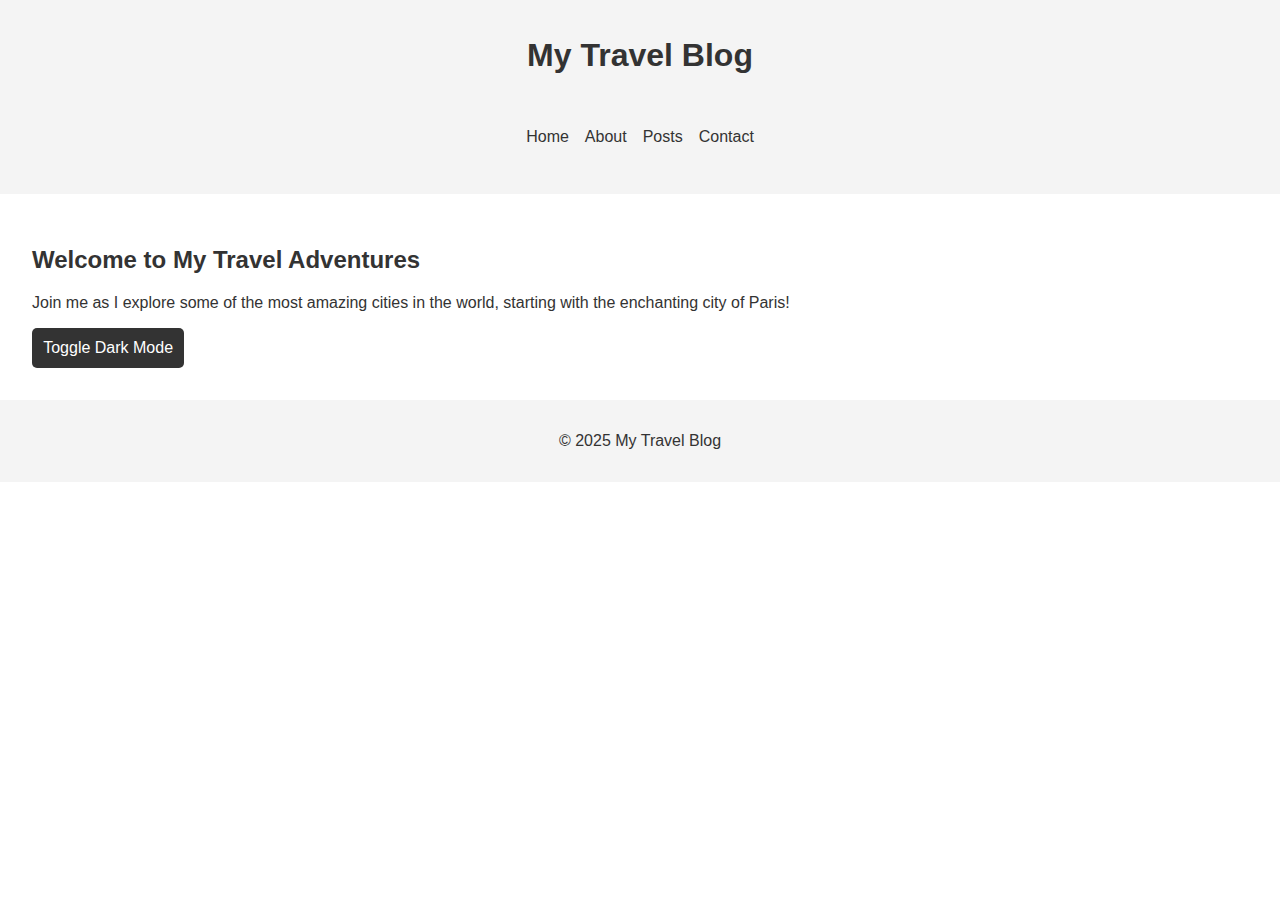
<file: index.html>
<!DOCTYPE html>
<html lang="en">
<head>
  <meta charset="UTF-8" />
  <meta name="viewport" content="width=device-width, initial-scale=1.0"/>
  <title>My Travel Blog</title>
  <link rel="stylesheet" href="css/style.css" />
</head>
<body>
  <header>
    <h1>My Travel Blog</h1>
    <nav>
      <ul>
        <li><a href="index.html">Home</a></li>
        <li><a href="about.html">About</a></li>
        <li><a href="posts.html">Posts</a></li>
        <li><a href="contact.html">Contact</a></li>
      </ul>
    </nav>
  </header>

  <main>
    <section>
      <h2>Welcome to My Travel Adventures</h2>
      <p>Join me as I explore some of the most amazing cities in the world, starting with the enchanting city of Paris!</p>
      <button id="toggleTheme">Toggle Dark Mode</button>
    </section>
  </main>

  <footer>
    <p>&copy; 2025 My Travel Blog</p>
  </footer>

  <script src="js/script.js"></script>
</body>
</html>
</file>
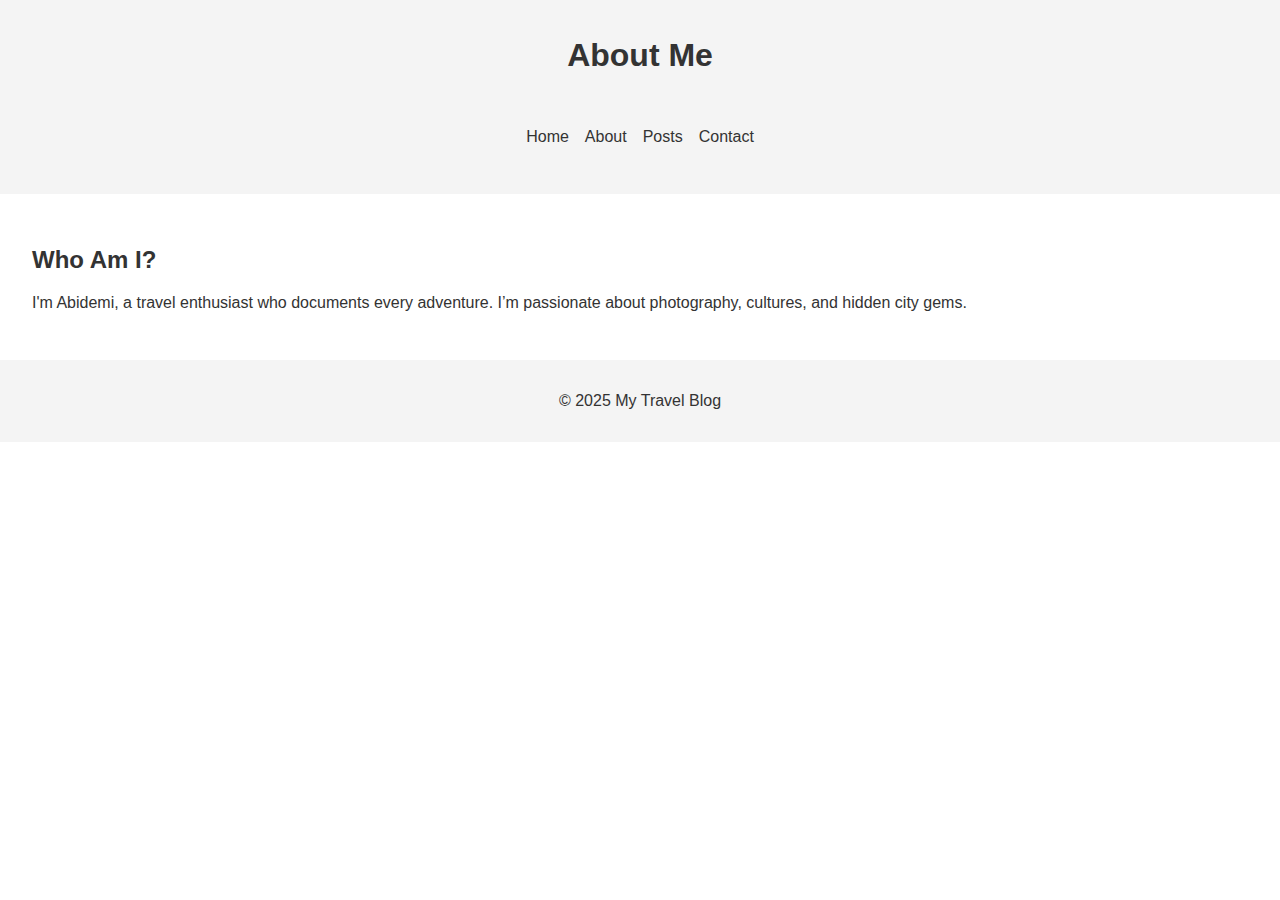
<file: about.html>
<!DOCTYPE html>
<html lang="en">
<head>
  <meta charset="UTF-8" />
  <meta name="viewport" content="width=device-width, initial-scale=1.0"/>
  <title>About - My Travel Blog</title>
  <link rel="stylesheet" href="css/style.css" />
</head>
<body>
  <header>
    <h1>About Me</h1>
    <nav>
      <ul>
        <li><a href="index.html">Home</a></li>
        <li><a href="about.html">About</a></li>
        <li><a href="posts.html">Posts</a></li>
        <li><a href="contact.html">Contact</a></li>
      </ul>
    </nav>
  </header>

  <main>
    <article>
      <h2>Who Am I?</h2>
      <p>I'm Abidemi, a travel enthusiast who documents every adventure. I’m passionate about photography, cultures, and hidden city gems.</p>
    </article>
  </main>

  <footer>
    <p>&copy; 2025 My Travel Blog</p>
  </footer>
</body>
</html>
</file>
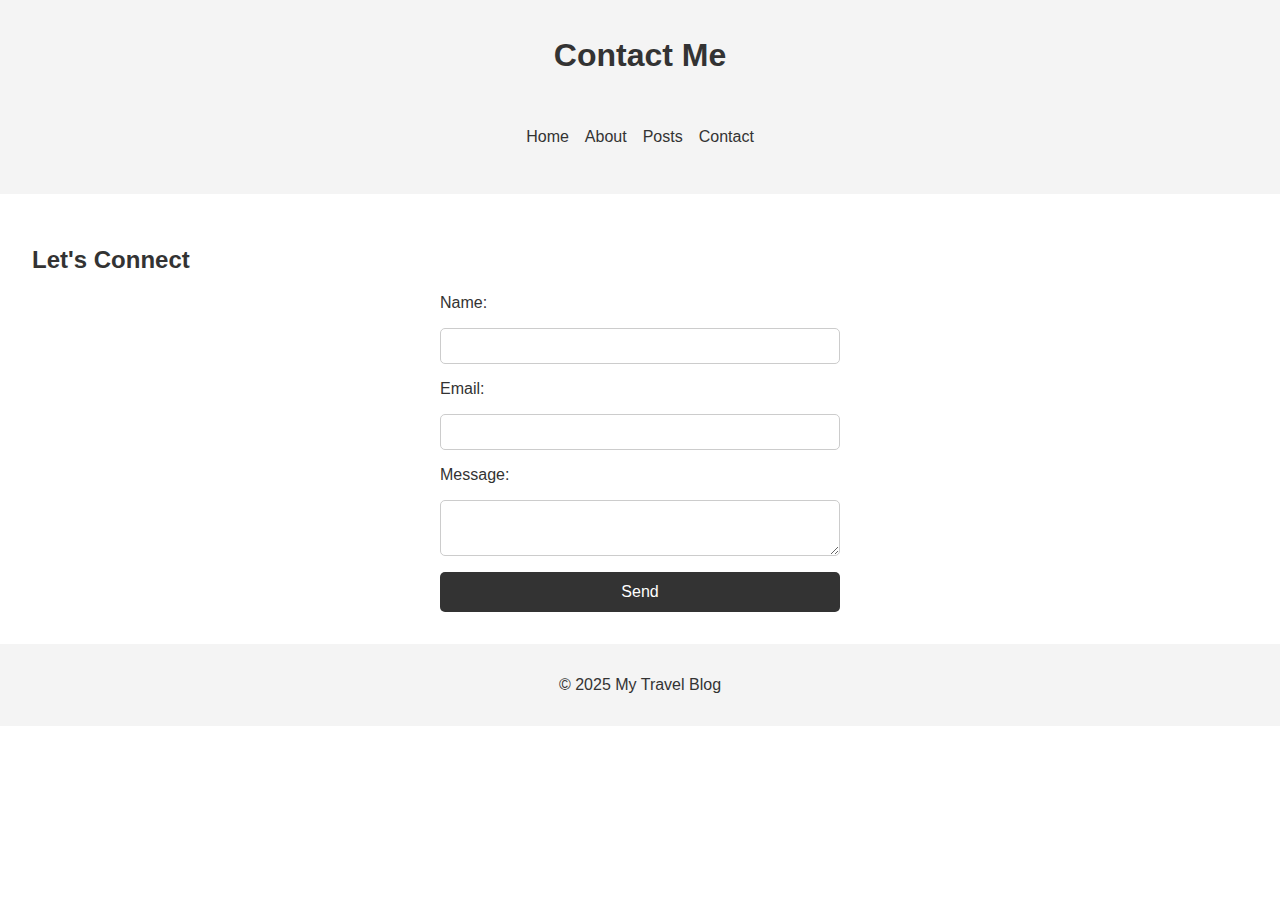
<file: contact.html>
<!DOCTYPE html>
<html lang="en">
<head>
  <meta charset="UTF-8" />
  <meta name="viewport" content="width=device-width, initial-scale=1.0"/>
  <title>Contact - My Travel Blog</title>
  <link rel="stylesheet" href="css/style.css" />
</head>
<body>
  <header>
    <h1>Contact Me</h1>
    <nav>
      <ul>
        <li><a href="index.html">Home</a></li>
        <li><a href="about.html">About</a></li>
        <li><a href="posts.html">Posts</a></li>
        <li><a href="contact.html">Contact</a></li>
      </ul>
    </nav>
  </header>

  <main>
    <section>
      <h2>Let's Connect</h2>
      <form>
        <label for="name">Name:</label>
        <input type="text" id="name" name="name" required />

        <label for="email">Email:</label>
        <input type="email" id="email" name="email" required />

        <label for="message">Message:</label>
        <textarea id="message" name="message" required></textarea>

        <button type="submit">Send</button>
      </form>
    </section>
  </main>

  <footer>
    <p>&copy; 2025 My Travel Blog</p>
  </footer>
</body>
</html>
</file>
<file: css/style.css>
/* General Styles */
body {
  font-family: Arial, sans-serif;
  margin: 0;
  padding: 0;
  background-color: #ffffff;
  color: #333;
}

header, nav, footer {
  background-color: #f4f4f4;
  padding: 1rem;
  text-align: center;
}

nav ul {
  list-style: none;
  padding: 0;
  display: flex;
  justify-content: center;
  gap: 1rem;
  flex-wrap: wrap;
}

nav a {
  text-decoration: none;
  color: #333;
}

main {
  padding: 2rem;
}

img {
  max-width: 100%;
  height: auto;
  border-radius: 5px;
  margin-top: 10px;
}

form {
  display: flex;
  flex-direction: column;
  gap: 1rem;
  max-width: 400px;
  margin: auto;
}

input, textarea {
  padding: 0.5rem;
  font-size: 1rem;
  border-radius: 5px;
  border: 1px solid #ccc;
}

button {
  padding: 0.7rem;
  font-size: 1rem;
  background-color: #333;
  color: white;
  border: none;
  border-radius: 5px;
  cursor: pointer;
}

button:hover {
  background-color: #555;
}

/* Responsive */
@media (max-width: 600px) {
  nav ul {
    flex-direction: column;
    align-items: center;
  }
}

/* Dark Mode */
.dark-mode {
  background-color: #121212;
  color: #f1f1f1;
}

.dark-mode header, 
.dark-mode footer, 
.dark-mode nav {
  background-color: #1e1e1e;
}
</file>
